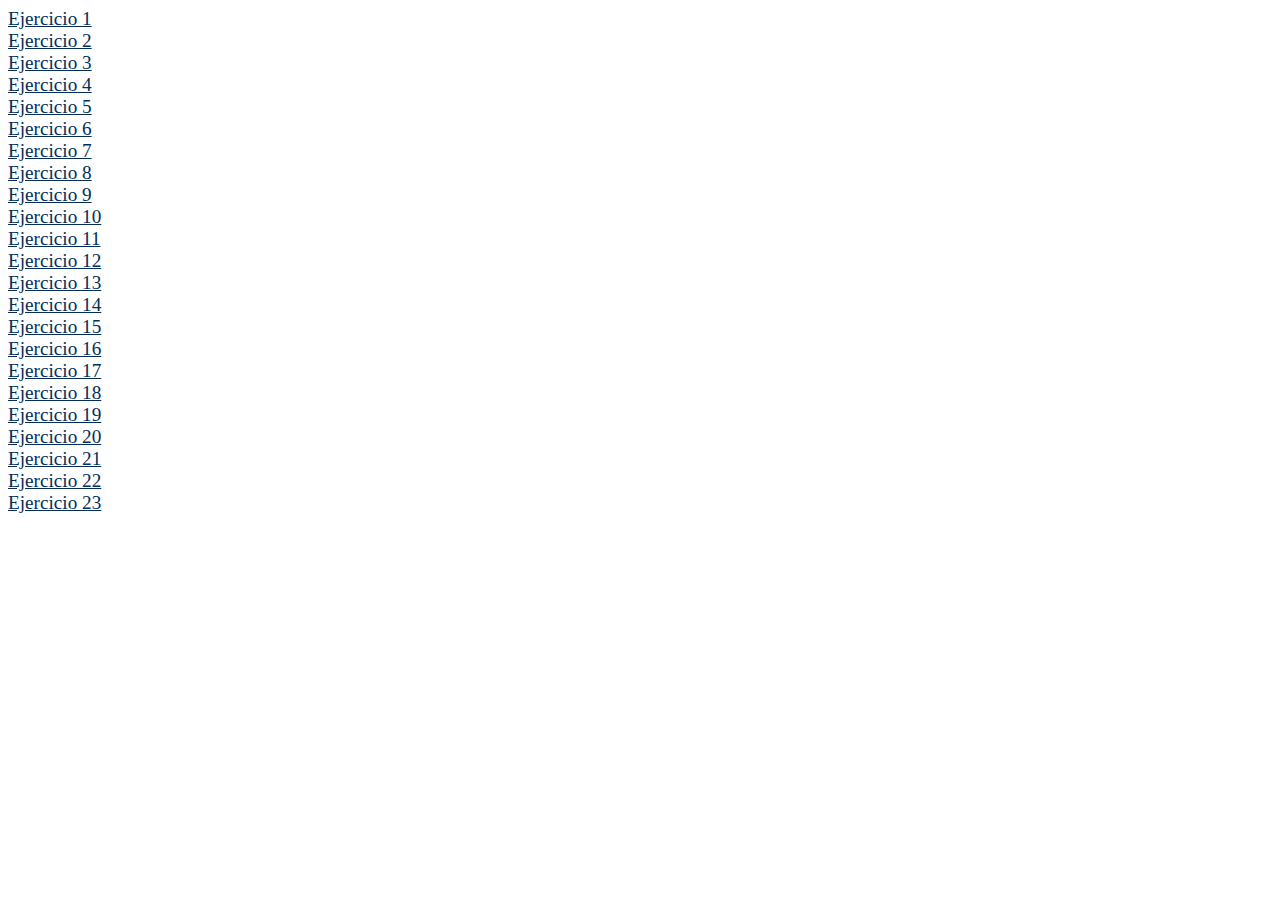
<file: Marcas/Index.html>
<!DOCTYPE html>
<html lang="en">
<head>
    <meta charset="UTF-8">
    <meta http-equiv="X-UA-Compatible" content="IE=edge">
    <meta name="viewport" content="width=device-width, initial-scale=1.0">
    <title>Document</title>
    <link rel="stylesheet" href="Index.css">
</head>
<body>
    <a href="Html/Ej1.html"> Ejercicio 1  </a>
    <a href="Html/Ej2.html"> Ejercicio 2  </a>
    <a href="Html/Ej3.html"> Ejercicio 3  </a>
    <a href="Html/Ej4.html"> Ejercicio 4  </a>
    <a href="Html/Ej5.html"> Ejercicio 5  </a>
    <a href="Html/Ej6.html"> Ejercicio 6  </a>
    <a href="Html/Ej7.html"> Ejercicio 7  </a>
    <a href="Html/Ej8.html"> Ejercicio 8  </a>
    <a href="Html/Ej9.html"> Ejercicio 9  </a>
    <a href="Html/Ej10.html">Ejercicio 10</a>
    <a href="Html/Ej11.html">Ejercicio 11</a>
    <a href="Html/Ej12.html">Ejercicio 12</a>
    <a href="Html/Ej13.html">Ejercicio 13</a>
    <a href="Html/Ej14.html">Ejercicio 14</a>  
    <a href="Html/Ej15.html">Ejercicio 15</a>
    <a href="Html/Ej16.html">Ejercicio 16</a>
    <a href="Html/Ej17.html">Ejercicio 17</a>
    <a href="Html/Ej18.html">Ejercicio 18</a>
    <a href="Html/Ej19.html">Ejercicio 19</a>
    <a href="Html/Ej20.html">Ejercicio 20</a>
    <a href="Html/Ej21.html">Ejercicio 21</a>
    <a href="Html/Ej22.html">Ejercicio 22</a> 
    <a href="Html/Ej23.html">Ejercicio 23</a>
    </body>
</html>
</file>
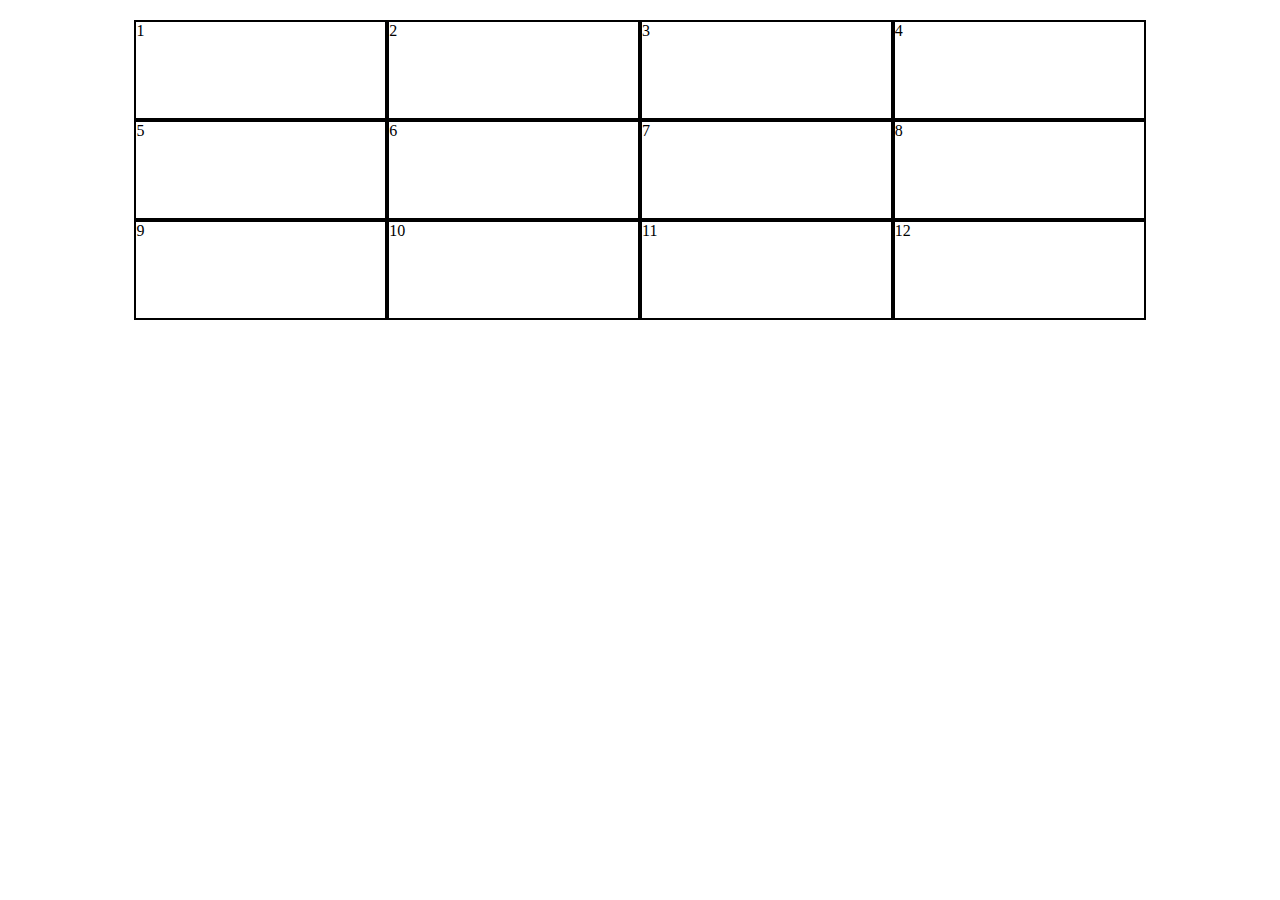
<file: Marcas grid/Ejer1/Ejercicio1.html>
<!DOCTYPE html>
<html lang="en">
<head>
    <meta charset="UTF-8">
    <meta http-equiv="X-UA-Compatible" content="IE=edge">
    <meta name="viewport" content="width=device-width, initial-scale=1.0">
    <title>Document</title>
    <link rel="stylesheet" href="Ejercicio1.css">
</head>
<body>
    <div class="container">
        <div>1</div>
        <div>2</div>
        <div>3</div>
        <div>4</div>
        <div>5</div>
        <div>6</div>
        <div>7</div>
        <div>8</div>
        <div>9</div>
        <div>10</div>
        <div>11</div>
        <div>12</div>

        </div>
</body>
</html>
</file>
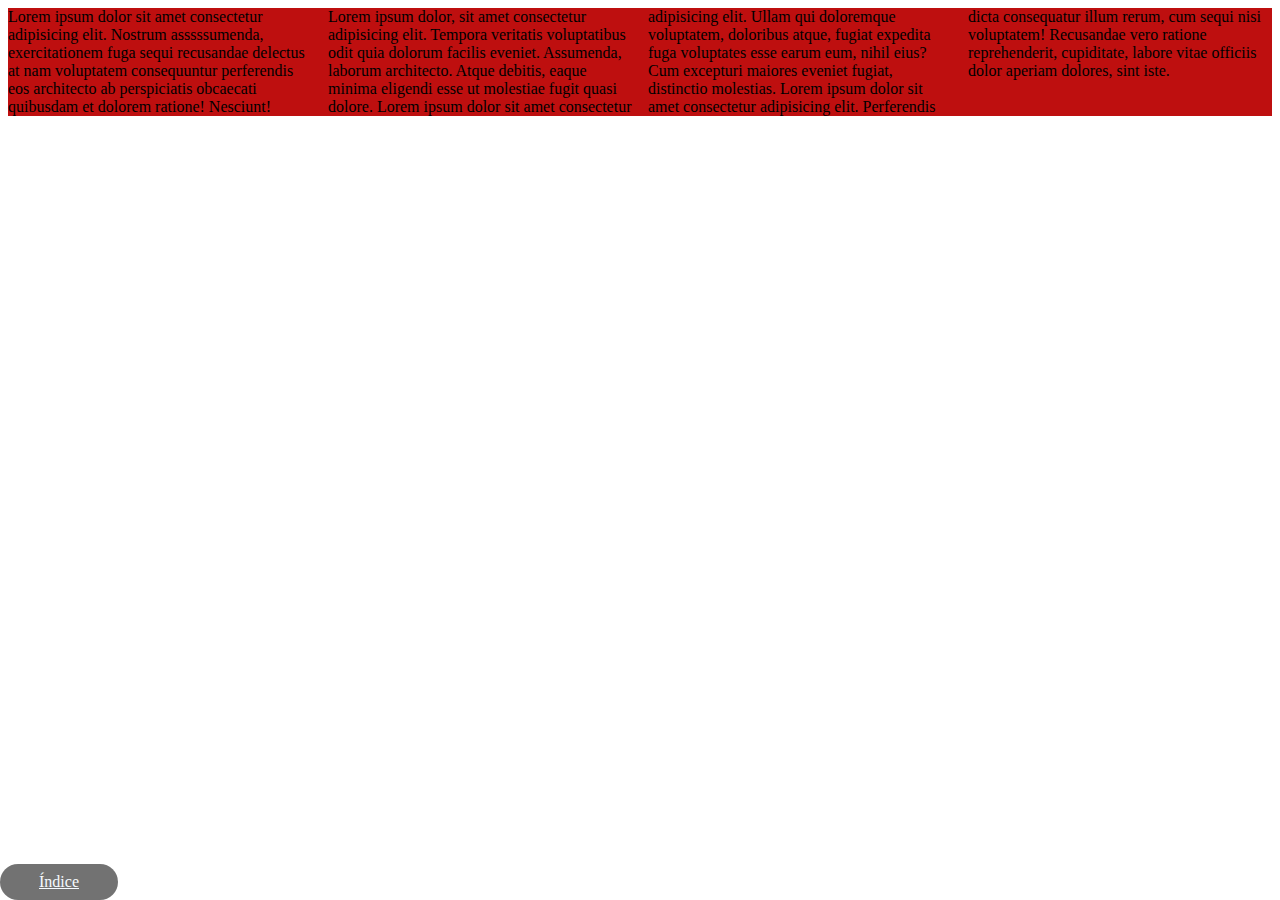
<file: Marcas/Html/Ej1.html>
<!DOCTYPE html>
<html lang="en">
<head>
    <title>Document</title>
    <link rel="stylesheet" href="../Css/Ej1.css">
    <link rel="stylesheet" href="../Css/goBackButton.css">
    
</head>
<body>
    <div class="recuadro">

        Lorem ipsum dolor sit amet consectetur adipisicing elit. 
        Nostrum asssssumenda, exercitationem fuga sequi recusandae 
        delectus at nam voluptatem consequuntur perferendis eos 
        architecto ab perspiciatis obcaecati quibusdam et dolorem 
        ratione! Nesciunt! Lorem ipsum dolor, sit amet consectetur 
        adipisicing elit. Tempora veritatis voluptatibus odit quia 
        dolorum facilis eveniet. Assumenda, laborum architecto. 
        Atque debitis, eaque minima eligendi esse ut molestiae 
        fugit quasi dolore. Lorem ipsum dolor sit amet consectetur 
        adipisicing elit. Ullam qui doloremque voluptatem, 
        doloribus atque, fugiat expedita fuga voluptates esse earum eum, 
        nihil eius? Cum excepturi maiores eveniet fugiat, 
        distinctio molestias. Lorem ipsum dolor sit amet consectetur 
        adipisicing elit. Perferendis dicta consequatur illum rerum, 
        cum sequi nisi voluptatem! Recusandae vero ratione reprehenderit, 
        cupiditate, labore vitae officiis dolor aperiam dolores, sint iste.

    </div>

    <a class="back" href="../Index.html"> Índice </a>
</body>
</html>
</file>
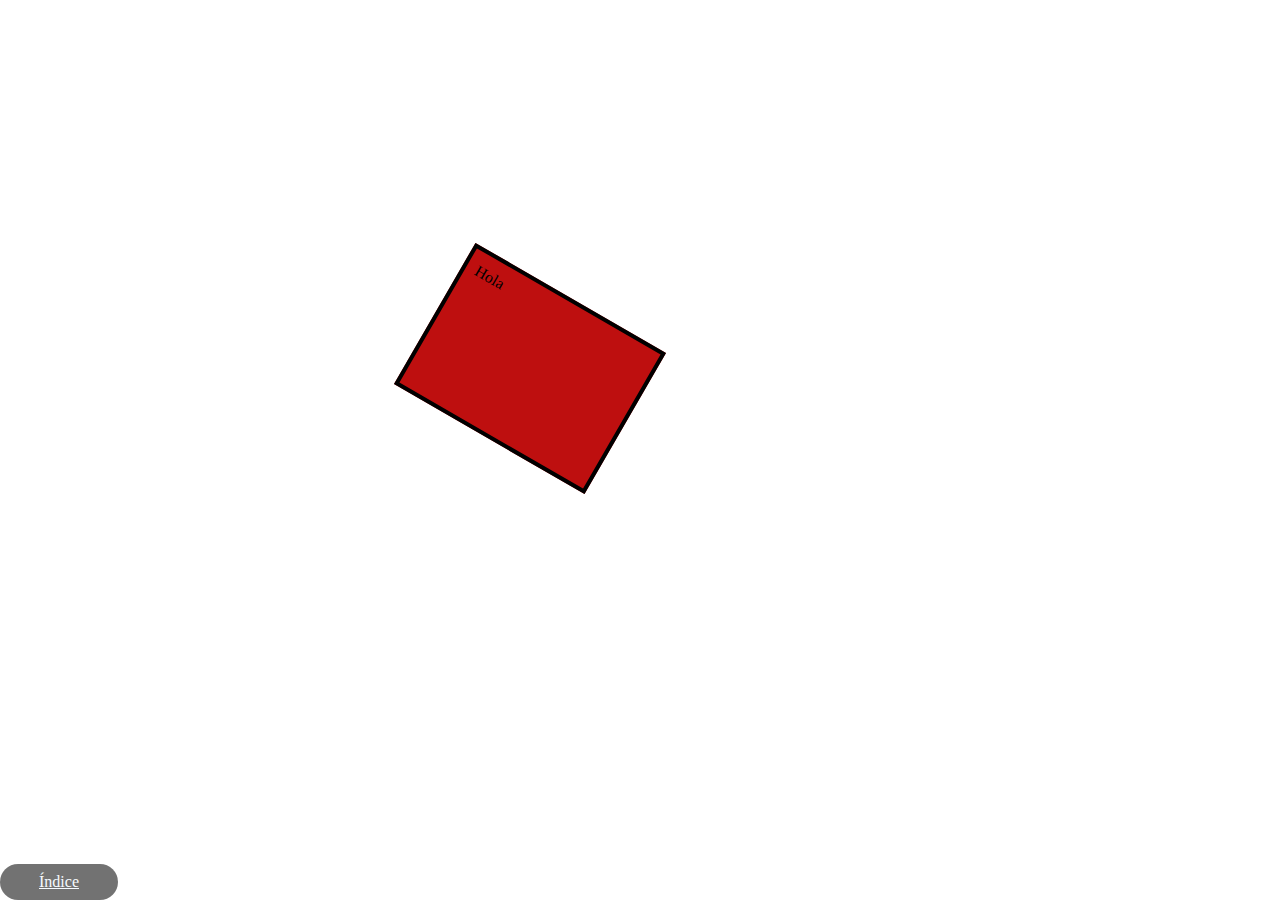
<file: Marcas/Html/Ej10.html>
<!DOCTYPE html>
<html lang="en">
<head>
    <meta charset="UTF-8">
    <meta http-equiv="X-UA-Compatible" content="IE=edge">
    <meta name="viewport" content="width=device-width, initial-scale=1.0">
    <title>Document</title>
    <link rel="stylesheet" href="../Css/Ej10.css">
    <link rel="stylesheet" href="../Css/goBackButton.css">
</head>
<body>
    <div class="rotado10">
        Hola
    </div>

    <a class="back" href="../Index.html"> Índice</a>
</body>
</body>
</html>
</file>
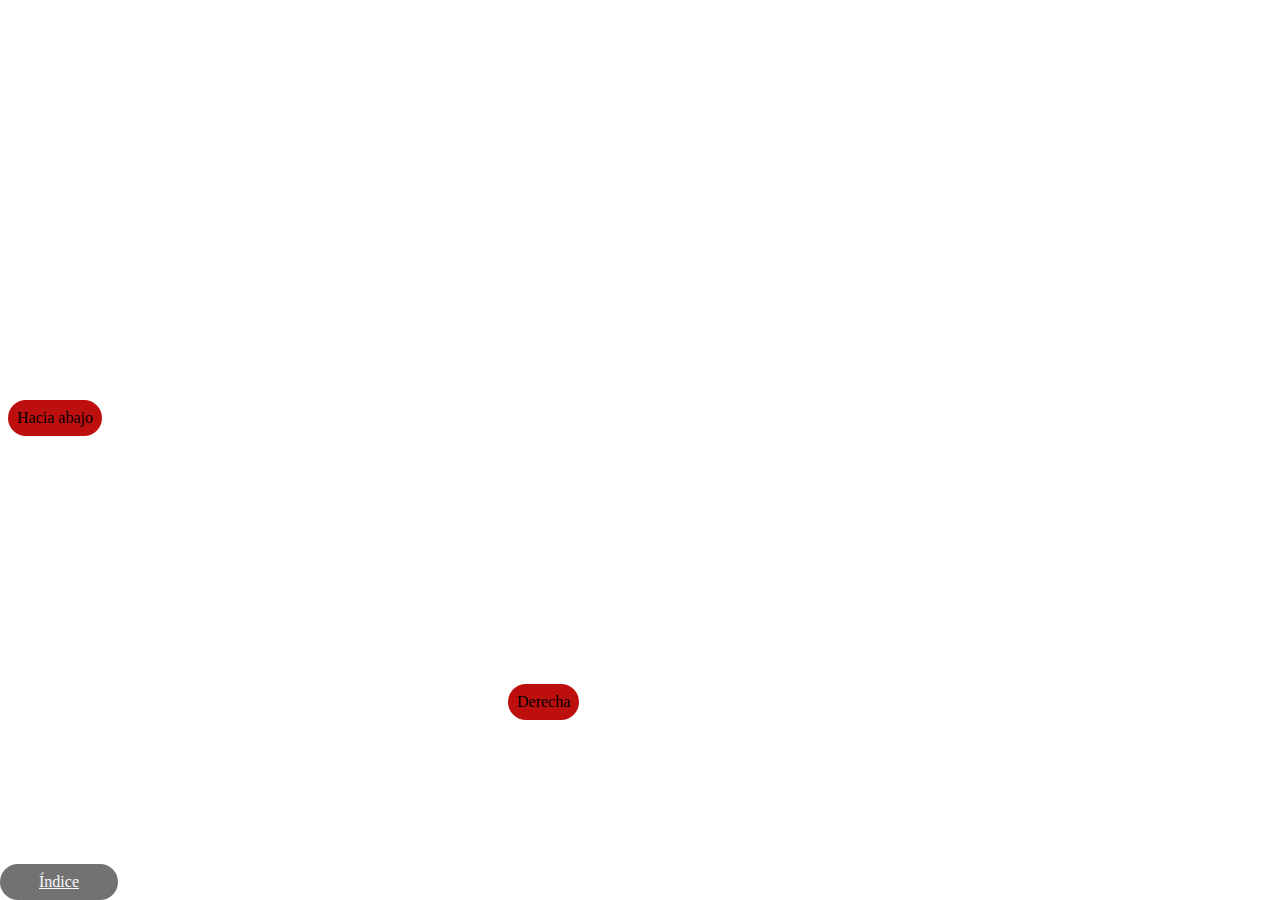
<file: Marcas/Html/Ej11.html>
<!DOCTYPE html>
<html lang="en">
<head>
    <meta charset="UTF-8">
    <meta http-equiv="X-UA-Compatible" content="IE=edge">
    <meta name="viewport" content="width=device-width, initial-scale=1.0">
    <title>Document</title>
    <link rel="stylesheet" href="../Css/Ej11.css">
    <link rel="stylesheet" href="../Css/goBackButton.css">
</head>
<body>
    <div class="MovAbajo">
        Hacia abajo
    </div>
    <div class="MovDerecha">
        Derecha
    </div>

    <a class="back" href="../Index.html"> Índice</a>


</body>
</html>
</file>
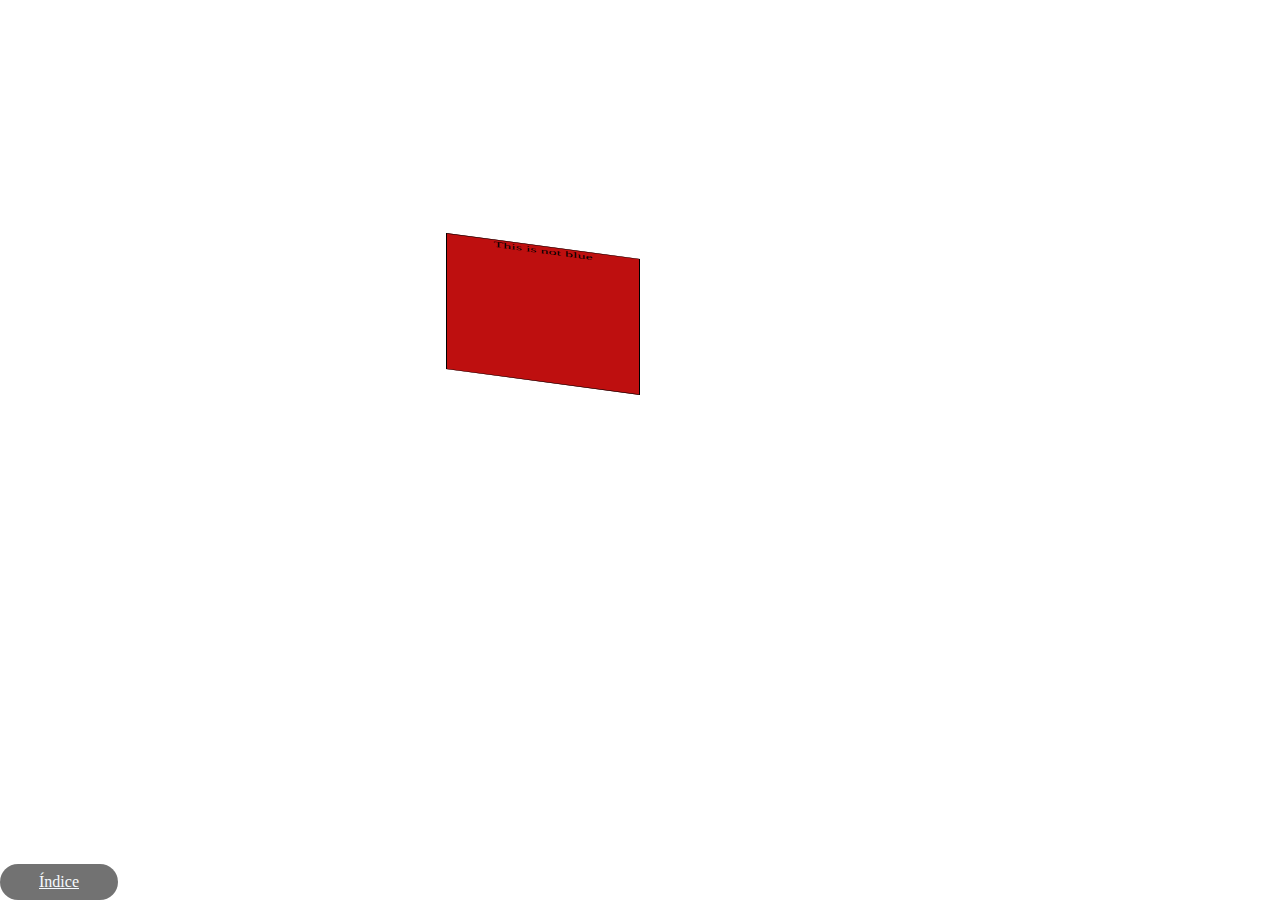
<file: Marcas/Html/Ej12.html>
<!DOCTYPE html>
<html lang="en">
<head>
    <head>
        <meta charset="UTF-8">
        <meta http-equiv="X-UA-Compatible" content="IE=edge">
        <meta name="viewport" content="width=device-width, initial-scale=1.0">
        <title>Document</title>
        <link rel="stylesheet" href="../Css/Ej12.css">
        <link rel="stylesheet" href="../Css/goBackButton.css">
    </head>
</head>
<body>
    <div class="Ej12">
        This is not blue
    </div>

    <a class="back" href="../Index.html"> Índice</a>
</body>
</html>
</file>
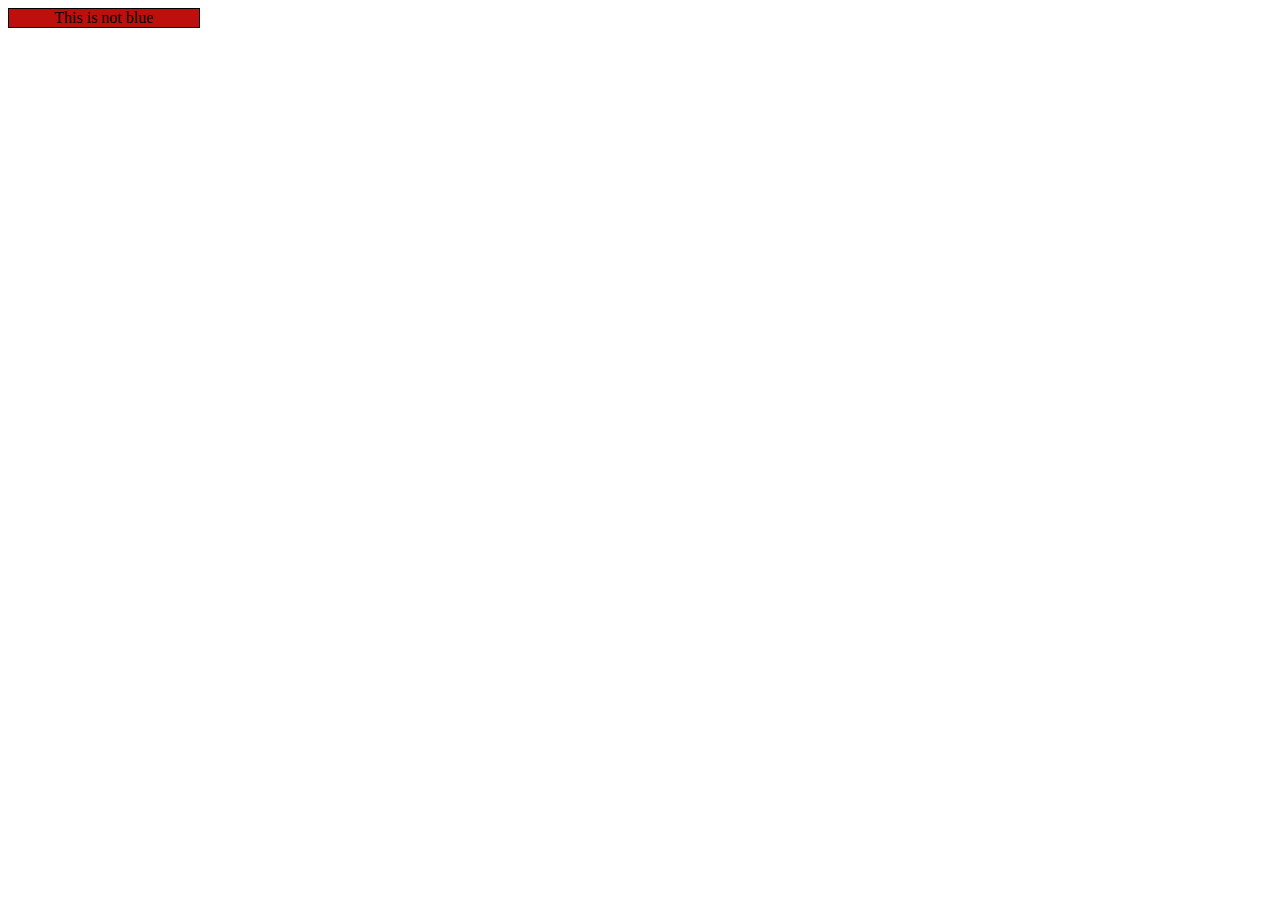
<file: Marcas/Html/Ej13.html>
<!DOCTYPE html>
<html lang="en">
<head>
    <meta charset="UTF-8">
    <meta http-equiv="X-UA-Compatible" content="IE=edge">
    <meta name="viewport" content="width=device-width, initial-scale=1.0">
    <title>Document</title>
    <link rel="stylesheet" href="../Css/Ej13.css">
    <link rel="stylesheet" href="../Css/goBackButton.css">
</head>
<body>
    <div class="r13">
        This is not blue
    </div>
</body>
</html>
</file>
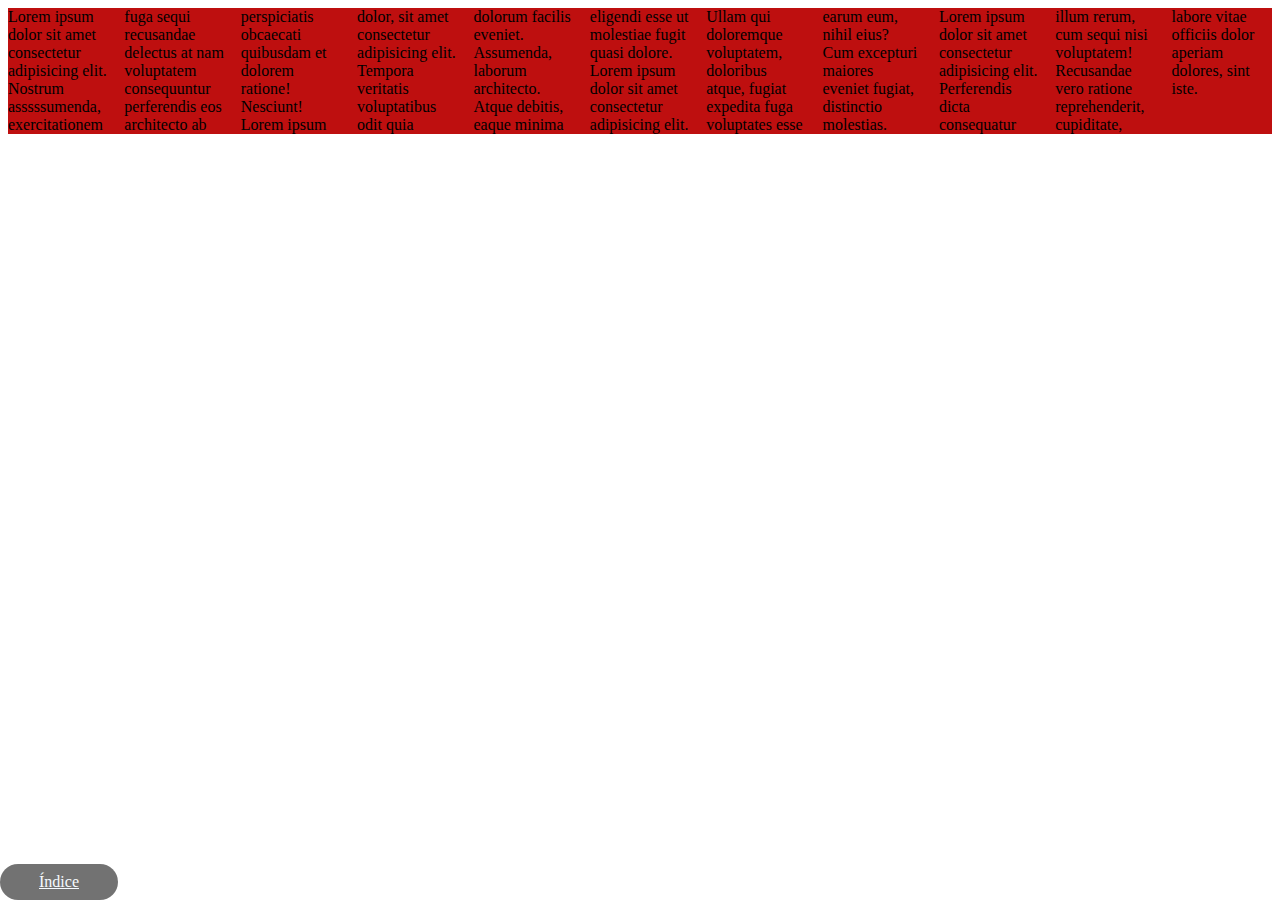
<file: Marcas/Html/Ej2.html>
<!DOCTYPE html>
<html lang="en">
<head>
    <title>Document</title>
    <link rel="stylesheet" href="../Css/Ej2.css">
    <link rel="stylesheet" href="../Css/goBackButton.css">
    
</head>
<body>
    <div class="recuadro2">

        Lorem ipsum dolor sit amet consectetur adipisicing elit. 
        Nostrum asssssumenda, exercitationem fuga sequi recusandae 
        delectus at nam voluptatem consequuntur perferendis eos 
        architecto ab perspiciatis obcaecati quibusdam et dolorem 
        ratione! Nesciunt! Lorem ipsum dolor, sit amet consectetur 
        adipisicing elit. Tempora veritatis voluptatibus odit quia 
        dolorum facilis eveniet. Assumenda, laborum architecto. 
        Atque debitis, eaque minima eligendi esse ut molestiae 
        fugit quasi dolore. Lorem ipsum dolor sit amet consectetur 
        adipisicing elit. Ullam qui doloremque voluptatem, 
        doloribus atque, fugiat expedita fuga voluptates esse earum eum, 
        nihil eius? Cum excepturi maiores eveniet fugiat, 
        distinctio molestias. Lorem ipsum dolor sit amet consectetur 
        adipisicing elit. Perferendis dicta consequatur illum rerum, 
        cum sequi nisi voluptatem! Recusandae vero ratione reprehenderit, 
        cupiditate, labore vitae officiis dolor aperiam dolores, sint iste.

    </div>

    <a class="back" href="../Index.html"> Índice </a>

</body>
</html>
</file>
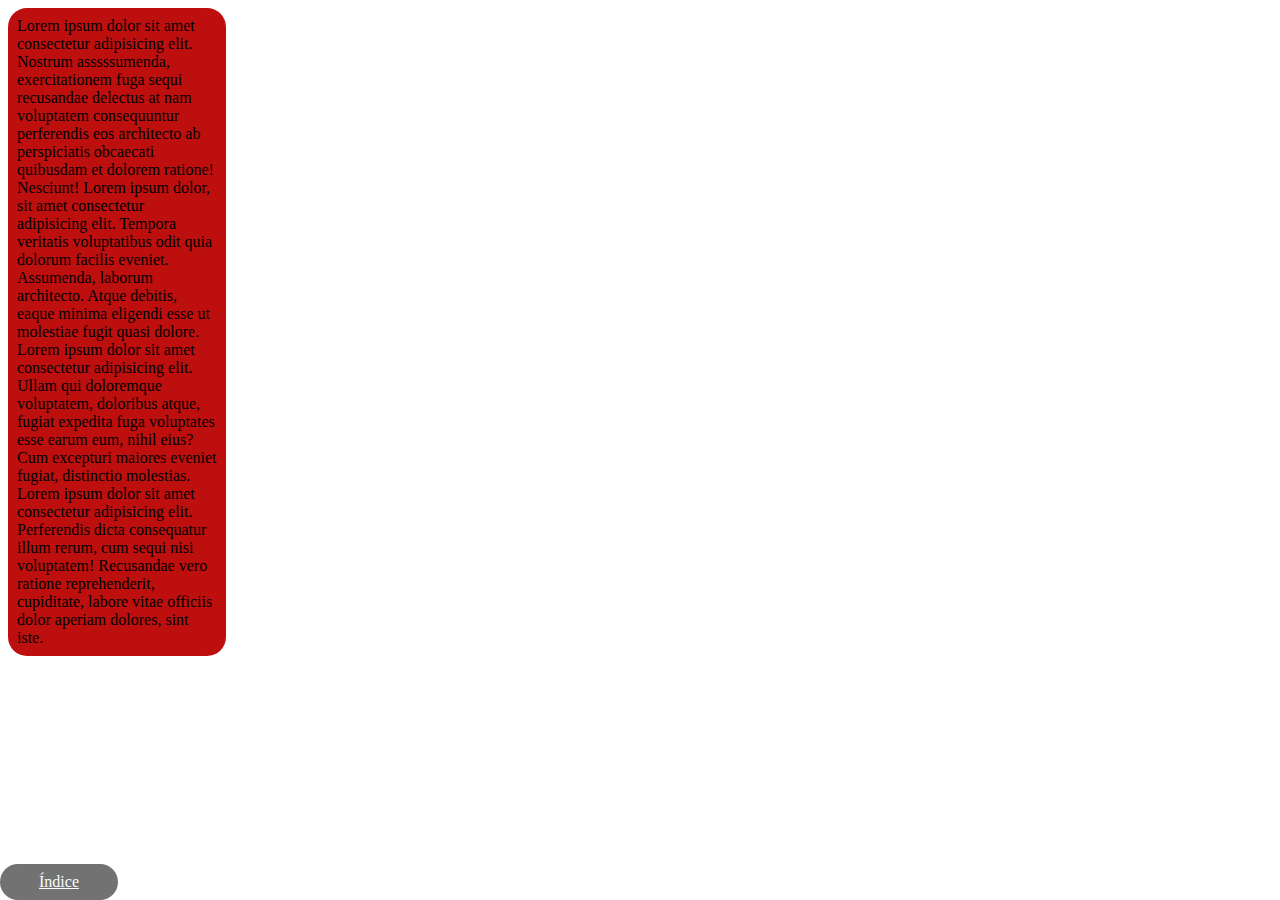
<file: Marcas/Html/Ej4.html>
<!DOCTYPE html>
<html lang="en">
<head>
    <title>Document</title>
    <link rel="stylesheet" href="../Css/Ej4.css">
    <link rel="stylesheet" href="../Css/goBackButton.css">
</head>
<body>
    <div class="recuadro4">

        Lorem ipsum dolor sit amet consectetur adipisicing elit. 
        Nostrum asssssumenda, exercitationem fuga sequi recusandae 
        delectus at nam voluptatem consequuntur perferendis eos 
        architecto ab perspiciatis obcaecati quibusdam et dolorem 
        ratione! Nesciunt! Lorem ipsum dolor, sit amet consectetur 
        adipisicing elit. Tempora veritatis voluptatibus odit quia 
        dolorum facilis eveniet. Assumenda, laborum architecto. 
        Atque debitis, eaque minima eligendi esse ut molestiae 
        fugit quasi dolore. Lorem ipsum dolor sit amet consectetur 
        adipisicing elit. Ullam qui doloremque voluptatem, 
        doloribus atque, fugiat expedita fuga voluptates esse earum eum, 
        nihil eius? Cum excepturi maiores eveniet fugiat, 
        distinctio molestias. Lorem ipsum dolor sit amet consectetur 
        adipisicing elit. Perferendis dicta consequatur illum rerum, 
        cum sequi nisi voluptatem! Recusandae vero ratione reprehenderit, 
        cupiditate, labore vitae officiis dolor aperiam dolores, sint iste.

    </div>

    <a class="back" href="../Index.html"> Índice </a>
</body>
</html>
</file>
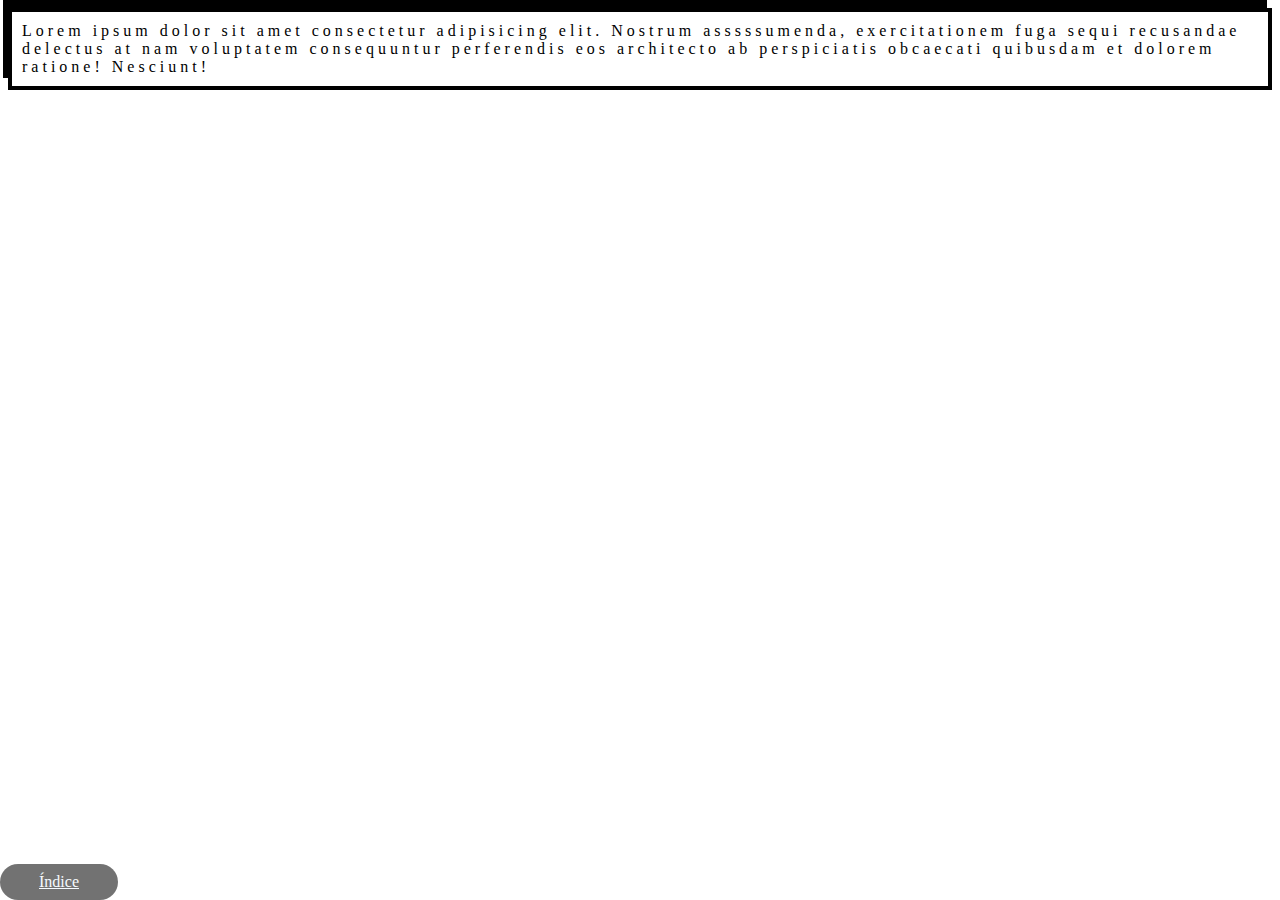
<file: Marcas/Html/Ej5.html>
<!DOCTYPE html>
<html lang="en">
<head>
    <meta charset="UTF-8">
    <meta http-equiv="X-UA-Compatible" content="IE=edge">
    <meta name="viewport" content="width=device-width, initial-scale=1.0">
    <title>Document</title>
    <link rel="stylesheet" href="../Css/Ej5.css">
    <link rel="stylesheet" href="../Css/goBackButton.css">
</head>
<body>
    <div class="recuadro5">

        Lorem ipsum dolor sit amet consectetur adipisicing elit. 
        Nostrum asssssumenda, exercitationem fuga sequi recusandae 
        delectus at nam voluptatem consequuntur perferendis eos 
        architecto ab perspiciatis obcaecati quibusdam et dolorem 
        ratione! Nesciunt!

    </div>

    <a class="back" href="../Index.html"> Índice </a>

</body>
</html>
</file>
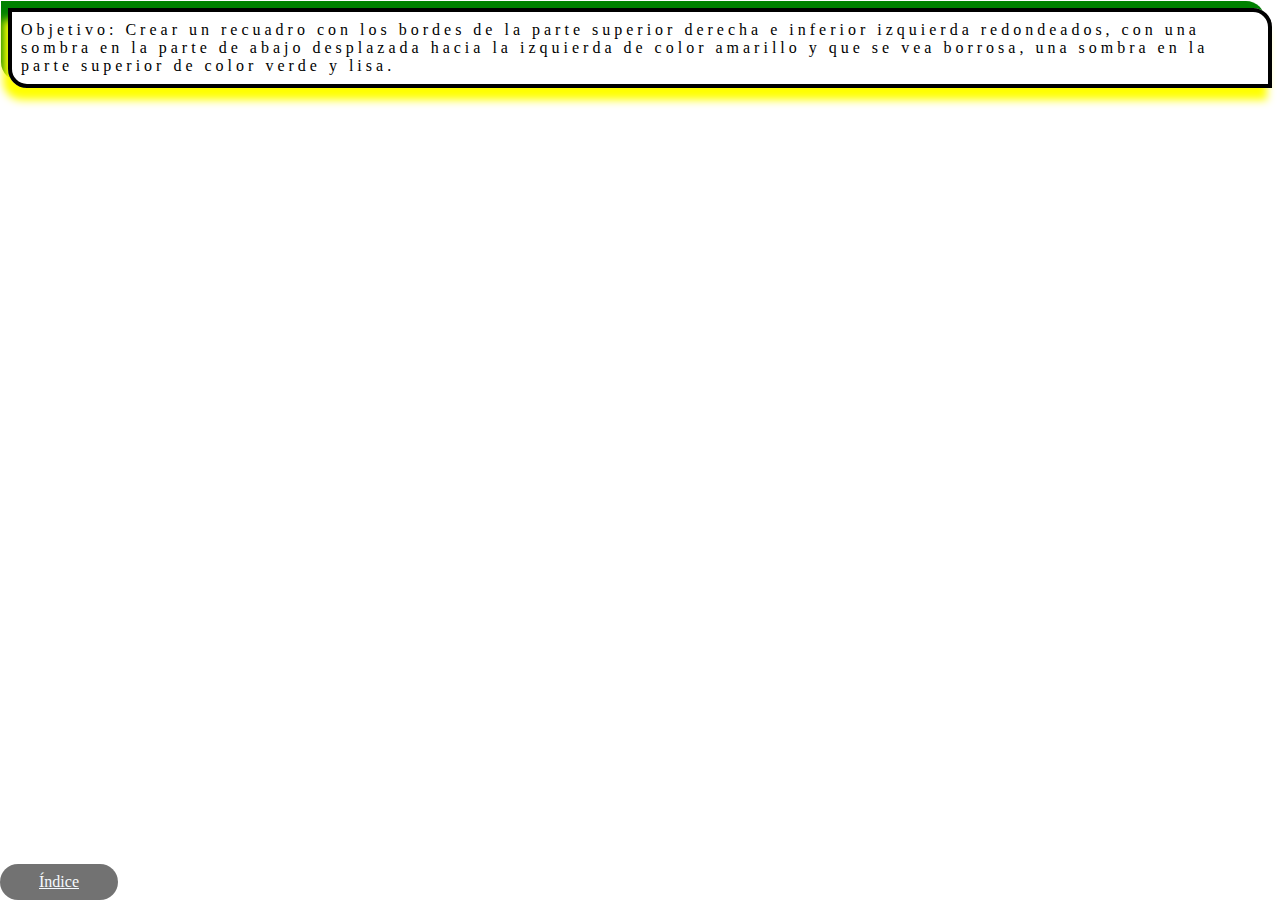
<file: Marcas/Html/Ej6.html>
<!DOCTYPE html>
<html lang="en">
<head>
    <meta charset="UTF-8">
    <meta http-equiv="X-UA-Compatible" content="IE=edge">
    <meta name="viewport" content="width=device-width, initial-scale=1.0">
    <title>Document</title>
    <link rel="stylesheet" href="../Css/Ej6.css">
    <link rel="stylesheet" href="../Css/goBackButton.css">
</head>
<body>
    <div class="recuadro6">

        Objetivo: Crear un recuadro con los bordes de la parte superior derecha e inferior izquierda
        redondeados, con una sombra en la parte de abajo desplazada hacia la izquierda de
        color amarillo y que se vea borrosa, una sombra en la parte superior de color verde y
        lisa.

    </div>

    <a class="back" href="../Index.html"> Índice </a>
</body>
</html>
</file>
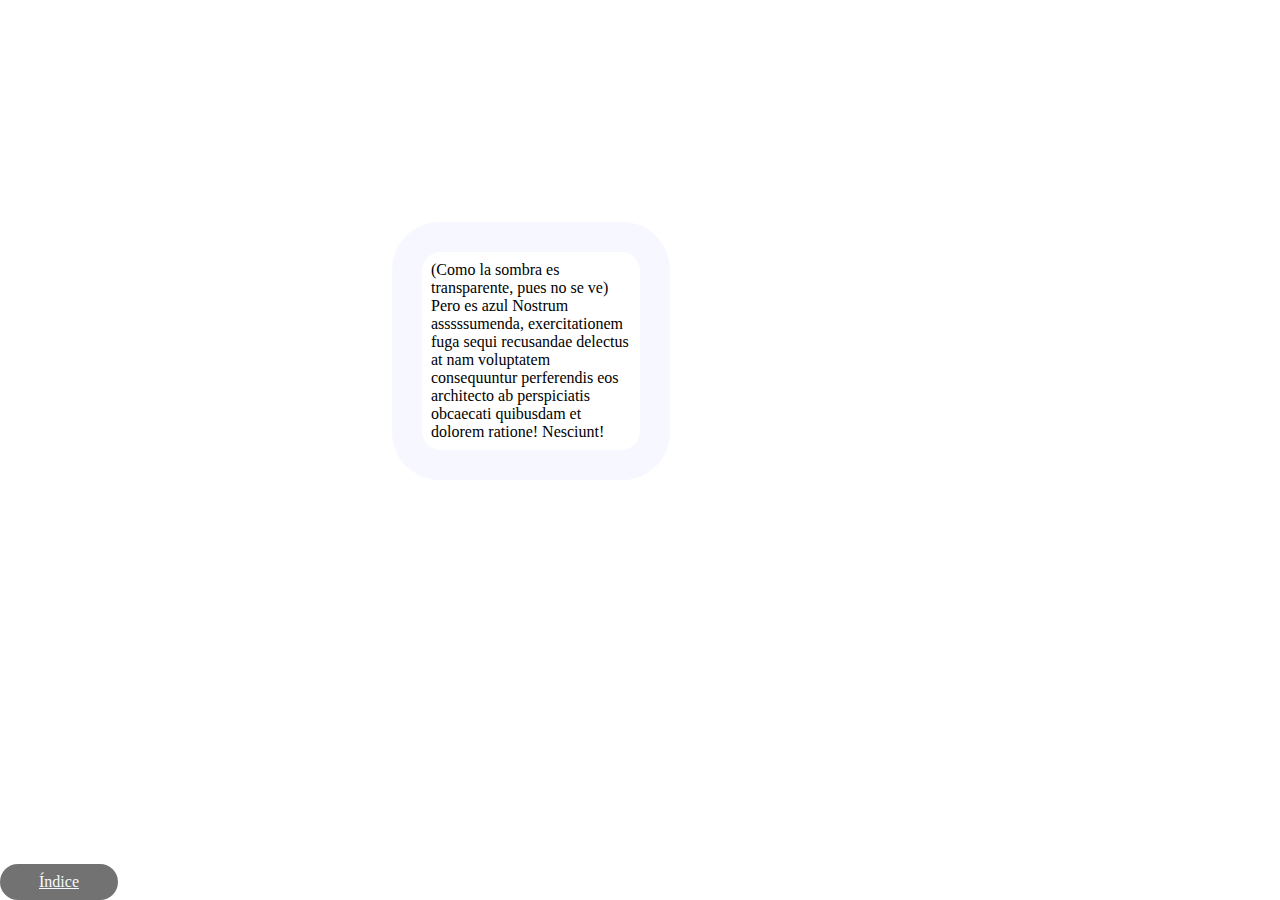
<file: Marcas/Html/Ej7.html>
<!DOCTYPE html>
<html lang="en">
<head>
    <meta charset="UTF-8">
    <meta http-equiv="X-UA-Compatible" content="IE=edge">
    <meta name="viewport" content="width=device-width, initial-scale=1.0">
    <title>Document</title>
    <link rel="stylesheet" href="../Css/Ej7.css">
    <link rel="stylesheet" href="../Css/goBackButton.css">
</head>
<body>
    <div class="recuadro7">

       (Como la sombra es transparente, pues no se ve) Pero es azul
        Nostrum asssssumenda, exercitationem fuga sequi recusandae 
        delectus at nam voluptatem consequuntur perferendis eos 
        architecto ab perspiciatis obcaecati quibusdam et dolorem 
        ratione! Nesciunt!

    </div>

    <a class="back" href="../Index.html"> Índice </a>
</body>
</html>
</file>
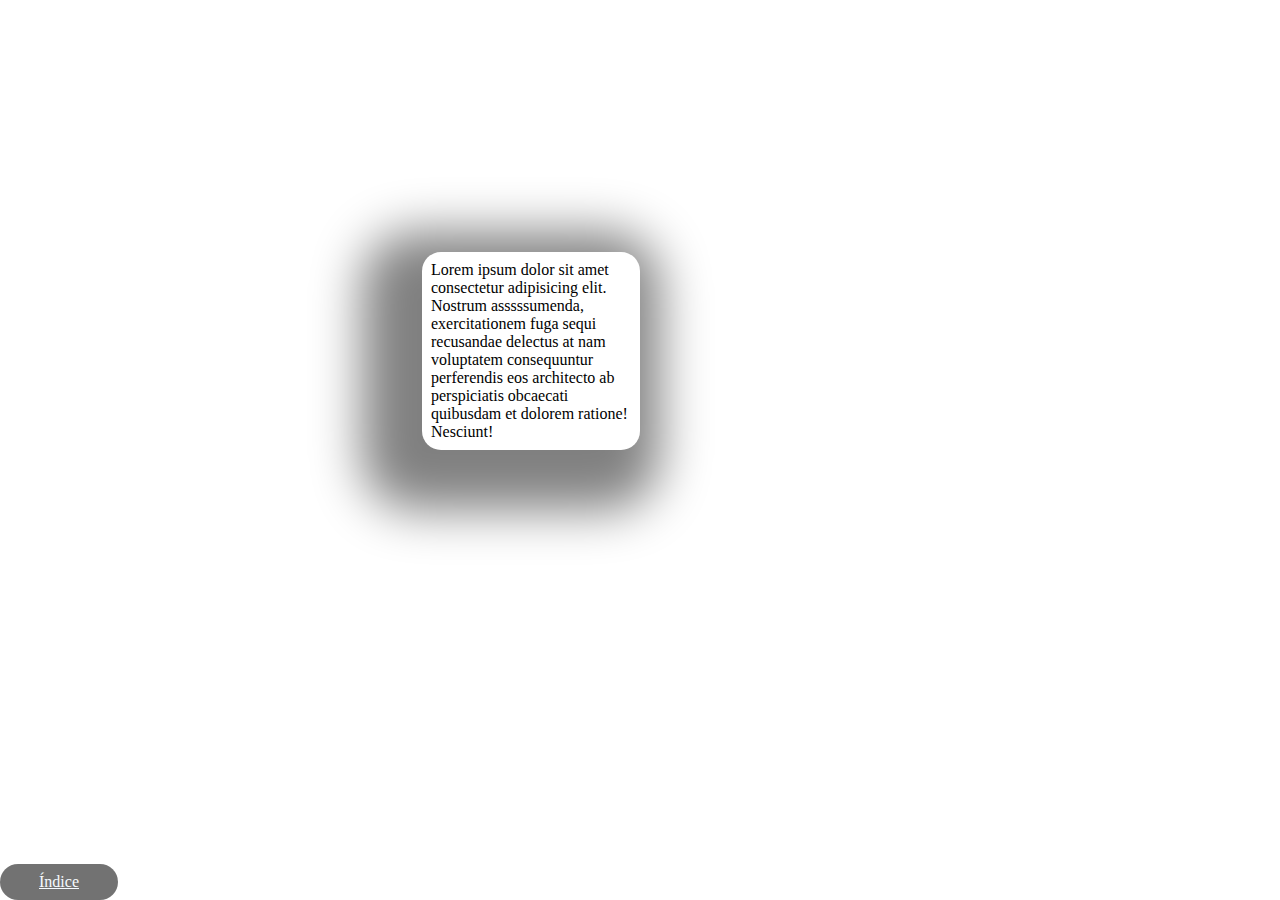
<file: Marcas/Html/Ej8.html>
<!DOCTYPE html>
<html lang="en">
<head>
    <meta charset="UTF-8">
    <meta http-equiv="X-UA-Compatible" content="IE=edge">
    <meta name="viewport" content="width=device-width, initial-scale=1.0">
    <title>Document</title>
    <link rel="stylesheet" href="../Css/Ej8.css">
    <link rel="stylesheet" href="../Css/goBackButton.css">
</head>
<body>
    <div class="recuadro8">

        Lorem ipsum dolor sit amet consectetur adipisicing elit. 
        Nostrum asssssumenda, exercitationem fuga sequi recusandae 
        delectus at nam voluptatem consequuntur perferendis eos 
        architecto ab perspiciatis obcaecati quibusdam et dolorem 
        ratione! Nesciunt!

    </div>

    <a class="back" href="../Index.html"> Índice </a>
</body>
</html>
</file>
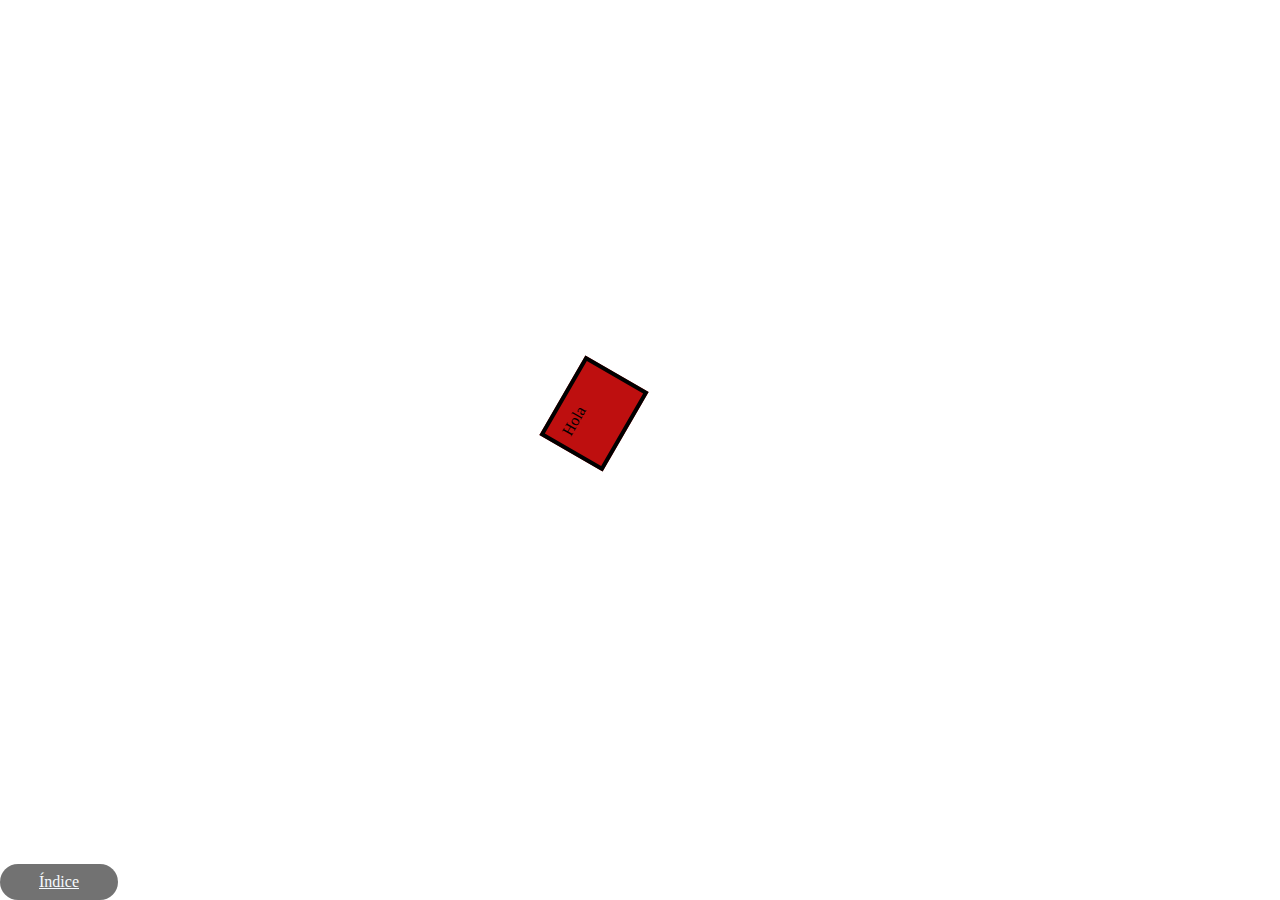
<file: Marcas/Html/Ej9.html>
<!DOCTYPE html>
<html lang="en">
<head>
    <meta charset="UTF-8">
    <meta http-equiv="X-UA-Compatible" content="IE=edge">
    <meta name="viewport" content="width=device-width, initial-scale=1.0">
    <title>Document</title>
    <link rel="stylesheet" href="../Css/Ej9.css">
    <link rel="stylesheet" href="../Css/goBackButton.css">
</head>
<body>
    <div class="rotado9">
        Hola
    </div>

    <a class="back" href="../Index.html"> Índice</a>
</body>
</html>
</file>
<file: Marcas/Index.css>
a:visited
{
    color: rgb(247, 57, 57);
}
a
{
    display: block;
    font-family: fantasy;
    font-style: bold;
    color: rgb(2, 46, 87);
    font-size: larger;
}
a:hover
{
    font-family: fantasy;
    font-style: bold;
    color: red;
}
</file>
<file: Marcas grid/Ejer1/Ejercicio1.css>
.container {
    display: grid;
    grid-template-columns:repeat(4, 25%);
    grid-template-rows: repeat(3, 100px);
    margin: 20px auto;
    width: 80%;
    grid-template-areas:
    "menu cab cab cab"
    "menu main main main"
    "menu main main main";
    ;
    }
    .container > div {
    border: 2px solid black;
    }
    #menu
    {
        background-color:blue;
        color:blue;
        grid-area:menu;
    
    }
    #main
    {
        background-color:pink;
        color:pink;
        grid-area: main;
    }
    #cab
    {
        background-color:yellow;
        color:yellow;
        grid-area: cab;
    }
</file>
<file: Marcas/Css/Ej1.css>
.recuadro
{
-webkit-column-count:4;
-moz-column-count: 4;
column-count:4;
background-color:rgb(190, 15, 15);
}
</file>
<file: Marcas/Css/goBackButton.css>
.back
{
position: absolute; 
bottom: 0;
left: 0;
border-radius: 19px;
width: 100px;
padding: 9px;
background-color:rgb(22, 22, 22);
color: aliceblue;
opacity: 60%;
text-align: center;
}
.back:hover
{
    color:red;
}
</file>
<file: Marcas/Css/Ej10.css>
.rotado10
{
    border: 4px solid;
    padding: 10px;
    width: 15%;
    height: 15%;
    position: absolute; 
    bottom: 50%;
    right: 50%;
    -ms-transform: rotate(30deg);
    -webkit-transform: rotate(30deg);
    -moz-transform: rotate(30deg);
    -o-transform: rotate(30deg);
    transform: rotate(30deg);
    
    -ms-transform-origin: center;
    -webkit-transform-origin: center;
    -moz-transform-origin: center;
    -o-transform-origin: center;
    transform-origin: center;
   
    background-color: rgb(190, 15, 15);
}
</file>
<file: Marcas/Css/Ej11.css>
.MovDerecha
{
    -ms-transform: translate(500px, 0px);
    -webkit-transform: translate(500px, 0px);
    -moz-transform: translate(500px, 0px);
    -o-transform: translate(500px, 0px);
    transform: translate(500px, 0px);
    border-radius: 19px;
    padding: 9px;
    background-color: rgb(190, 15, 15);
    position: absolute;
    bottom: 20%;
}
.MovAbajo
{
    -ms-transform: translate(0px,400px);
    -webkit-transform: translate(0px,400px);
    -moz-transform: translate(0px,400px);
    -o-transform: translate(0px,400px);
    transform: translate(0px, 400px);
    border-radius: 19px;
    padding: 9px;
    background-color: rgb(190, 15, 15);
    position: absolute;
    top: 0;
}
</file>
<file: Marcas/Css/Ej12.css>
.Ej12
{
    border: 1px solid;
    background-color: rgb(190, 15, 15);
    width: 15%;
    height: 30%;
    position: absolute;
    bottom: 50%;
    right: 50%;
    text-align: center;
    transform: scale(1, 0.5) skew(0, 15deg);
}
</file>
<file: Marcas/Css/Ej13.css>
.r13
{
    transform: rotate(50);
    border: 1px solid;
    background-color: rgb(190, 15, 15);
    width: 15%;
    height: 30%;
    bottom: 50%;
    right: 50%;
    text-align: center;
}
</file>
<file: Marcas/Css/Ej2.css>
.recuadro2
{
-webkit-column-width:100px;
-moz-column-width: 100px;
column-width: 100px;
background-color:rgb(190, 15, 15);
}
</file>
<file: Marcas/Css/Ej4.css>
.recuadro4
{
border-radius: 19px;
width: 200px;
padding: 9px;
background-color:rgb(190, 15, 15);
}
</file>
<file: Marcas/Css/Ej5.css>
.recuadro5 {
  border: 4px solid;
  padding: 10px;
  box-shadow: -5px -12px;
  letter-spacing: 4px;
}
</file>
<file: Marcas/Css/Ej6.css>
.recuadro6{
    border: 4px solid;
    border-top-right-radius: 19px;
    border-bottom-left-radius: 19px;
    padding: 9px;
    box-shadow: -5px 12px 9px yellow, -7px -7px green;
    letter-spacing: 4px;
}
</file>
<file: Marcas/Css/Ej7.css>
.recuadro7
{
border-radius: 19px;
position: absolute; 
bottom: 50%;
right: 50%;
width: 200px;
padding: 9px;
box-shadow:0px 0px 0px 30px rgba(0, 0, 255, 0.03);
}
</file>
<file: Marcas/Css/Ej8.css>
.recuadro8
{
    border-radius: 19px;
    position: absolute; 
    bottom: 50%;
    right: 50%;
    width: 200px;
    padding: 9px;
    box-shadow: -20px 20px 50px 40px gray; 
}
</file>
<file: Marcas/Css/Ej9.css>
.rotado9
{
    border: 4px solid;
    padding: 10px;
    width: 5%;
    height: 5%;
    position: absolute; 
    bottom: 50%;
    right: 50%;
    rotate: 300deg;
    background-color: rgb(190, 15, 15);
}
</file>
